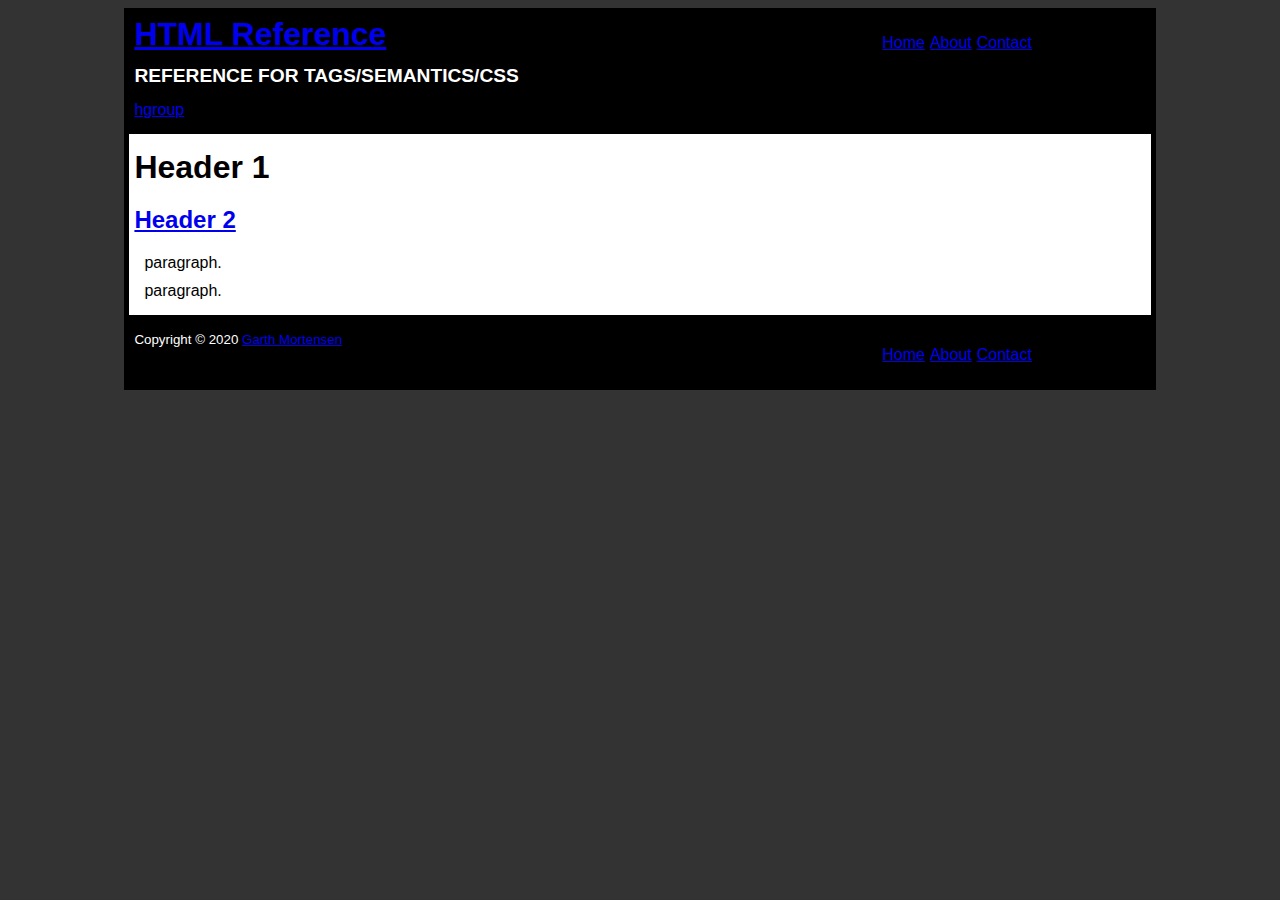
<file: 90_code_snippets/html/demo.html>
﻿<!DOCTYPE html>
<html lang="en">
<head>
  <meta charset="utf-8">
  <title>Demonstration</title>
  <link rel="stylesheet" type="text/css" href="styles.css" media="screen">
</head>
<body>

<header>

  <hgroup>
    <h1><a href="https://html.spec.whatwg.org/">HTML Reference</a></h1>
    <h2>reference for tags/semantics/css</h2>
	<a href="https://html.spec.whatwg.org/#the-hgroup-element">hgroup</a>
  </hgroup>

  <nav>
    <ul>
	  <!--need links-->
      <li><a href="#">Home</a></li>
      <li><a href="#">About</a></li>
      <li><a href="#">Contact</a></li>
    </ul>
  </nav>

</header>

<section>

<h1>Header 1</h1>

<h2><a href="https://www.healthcare.gov/where-can-i-read-the-affordable-care-act/">Header 2</a></h2>

<p>paragraph.</p>

<p>paragraph.</p>

</section>

<footer>

<small>Copyright © 2020 <a href="mailto:mail@mail.com">Garth Mortensen</a></small>

  <nav>
    <ul>
	  <!--need links-->
      <li><a href="#">Home</a></li>
      <li><a href="#">About</a></li>
      <li><a href="#">Contact</a></li>
    </ul>
  </nav>

</footer>
</body>
</html>
</file>
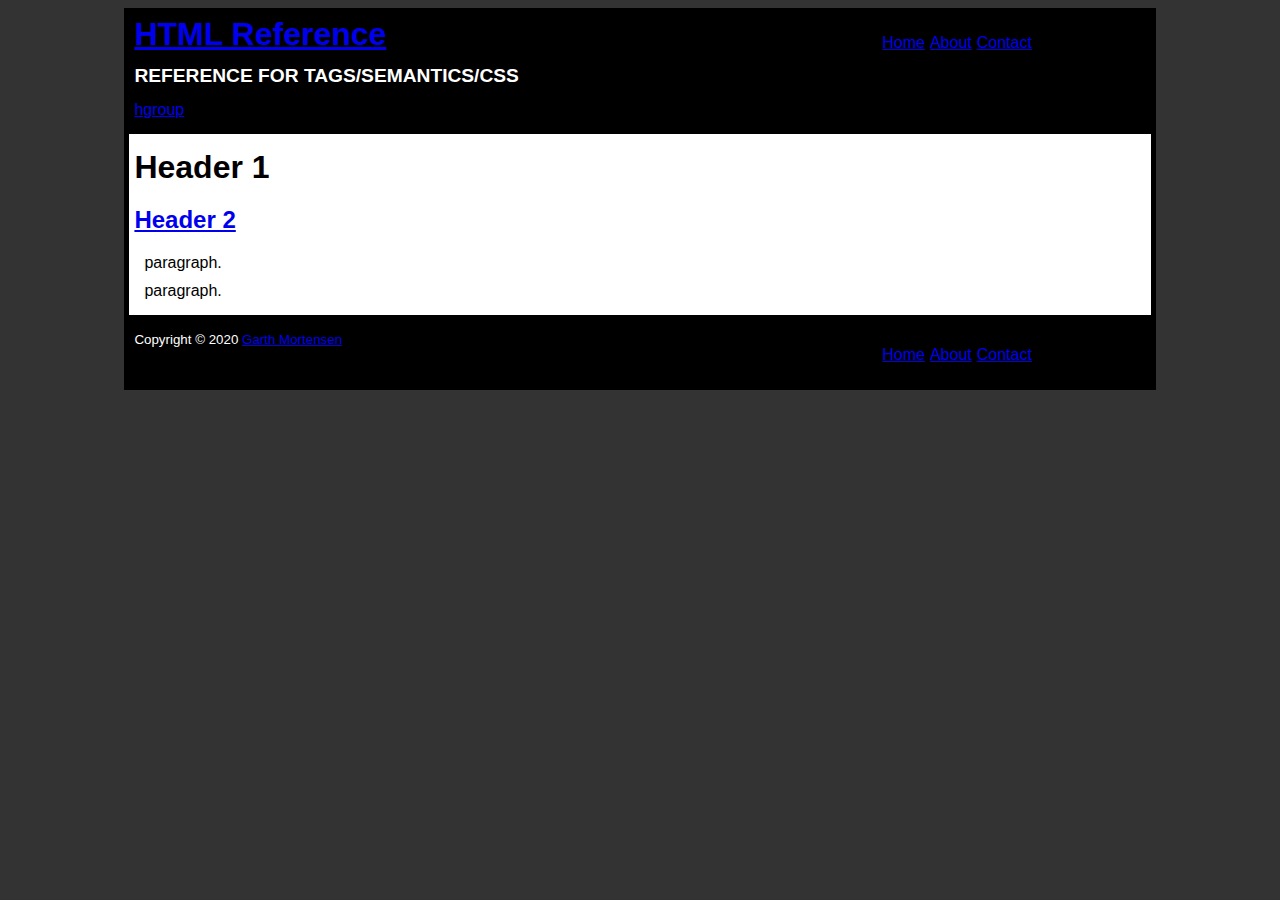
<file: code_snippets/html/demo.html>
﻿<!DOCTYPE html>
<html lang="en">
<head>
  <meta charset="utf-8">
  <title>Demonstration</title>
  <link rel="stylesheet" type="text/css" href="styles.css" media="screen">
</head>
<body>

<header>

  <hgroup>
    <h1><a href="https://html.spec.whatwg.org/">HTML Reference</a></h1>
    <h2>reference for tags/semantics/css</h2>
	<a href="https://html.spec.whatwg.org/#the-hgroup-element">hgroup</a>
  </hgroup>

  <nav>
    <ul>
	  <!--need links-->
      <li><a href="#">Home</a></li>
      <li><a href="#">About</a></li>
      <li><a href="#">Contact</a></li>
    </ul>
  </nav>

</header>

<section>

<h1>Header 1</h1>

<h2><a href="https://www.healthcare.gov/where-can-i-read-the-affordable-care-act/">Header 2</a></h2>

<p>paragraph.</p>

<p>paragraph.</p>

</section>

<footer>

<small>Copyright © 2020 <a href="mailto:mail@mail.com">Garth Mortensen</a></small>

  <nav>
    <ul>
	  <!--need links-->
      <li><a href="#">Home</a></li>
      <li><a href="#">About</a></li>
      <li><a href="#">Contact</a></li>
    </ul>
  </nav>

</footer>
</body>
</html>
</file>
<file: 90_code_snippets/html/styles.css>
﻿body {
  font-family:Arial,Helvettica,sans-serif;
  background-color:#333333;
}

header {
  width:80%;
  background-color:black;
  color:white;
  margin-right:auto;
  margin-left:auto;
  padding:10px;
  overflow:hidden;
}

h1 {
  font-size:2em;
  margin:0;
  padding:0;
  padding-top:10px;
}

h2 {
  font-size:1.6;
}

h3 {
  font-size:1.3;
}

hgroup {
  width:70%;
  float:left;
}

hgroup h1 {
  padding-top:0;
  line-height:1em;
}

hgroup h2 {
  text-transform:uppercase;
  font-size:1.2em;
  line-height:1em;
}



nav {
  width:30%;
  float:right;
}

nav ul {
  list-style-type:none;
}

nav li {
  float:left;
  margin-right:5px;
}

section {
  width:80%;
  background-color:white;
  margin-right:auto;
  margin-left:auto;
  border-color:black;
  border-style:solid;
  border-width:5px;
  padding:5px;
}

p {
  margin:10px;
}

img {
  float:right;
  margin:0px 0px 10px 10px;
  box-shadow:3px 3px 5px 1px #cccccc;
}


aside {
  width:80%;
  margin-right:auto;
  margin-left:auto;
  font-size:.8em;
  background:#eeff99;
  padding:20px;
  border:1px solid #696;
  border-radius:20px;
}



footer {
  width:80%;
  background-color:black;
  color:white;
  margin-right:auto;
  margin-left:auto;
  height:50px;
  padding:10px;
}
</file>
<file: code_snippets/html/styles.css>
﻿body {
  font-family:Arial,Helvettica,sans-serif;
  background-color:#333333;
}

header {
  width:80%;
  background-color:black;
  color:white;
  margin-right:auto;
  margin-left:auto;
  padding:10px;
  overflow:hidden;
}

h1 {
  font-size:2em;
  margin:0;
  padding:0;
  padding-top:10px;
}

h2 {
  font-size:1.6;
}

h3 {
  font-size:1.3;
}

hgroup {
  width:70%;
  float:left;
}

hgroup h1 {
  padding-top:0;
  line-height:1em;
}

hgroup h2 {
  text-transform:uppercase;
  font-size:1.2em;
  line-height:1em;
}



nav {
  width:30%;
  float:right;
}

nav ul {
  list-style-type:none;
}

nav li {
  float:left;
  margin-right:5px;
}

section {
  width:80%;
  background-color:white;
  margin-right:auto;
  margin-left:auto;
  border-color:black;
  border-style:solid;
  border-width:5px;
  padding:5px;
}

p {
  margin:10px;
}

img {
  float:right;
  margin:0px 0px 10px 10px;
  box-shadow:3px 3px 5px 1px #cccccc;
}


aside {
  width:80%;
  margin-right:auto;
  margin-left:auto;
  font-size:.8em;
  background:#eeff99;
  padding:20px;
  border:1px solid #696;
  border-radius:20px;
}



footer {
  width:80%;
  background-color:black;
  color:white;
  margin-right:auto;
  margin-left:auto;
  height:50px;
  padding:10px;
}
</file>
